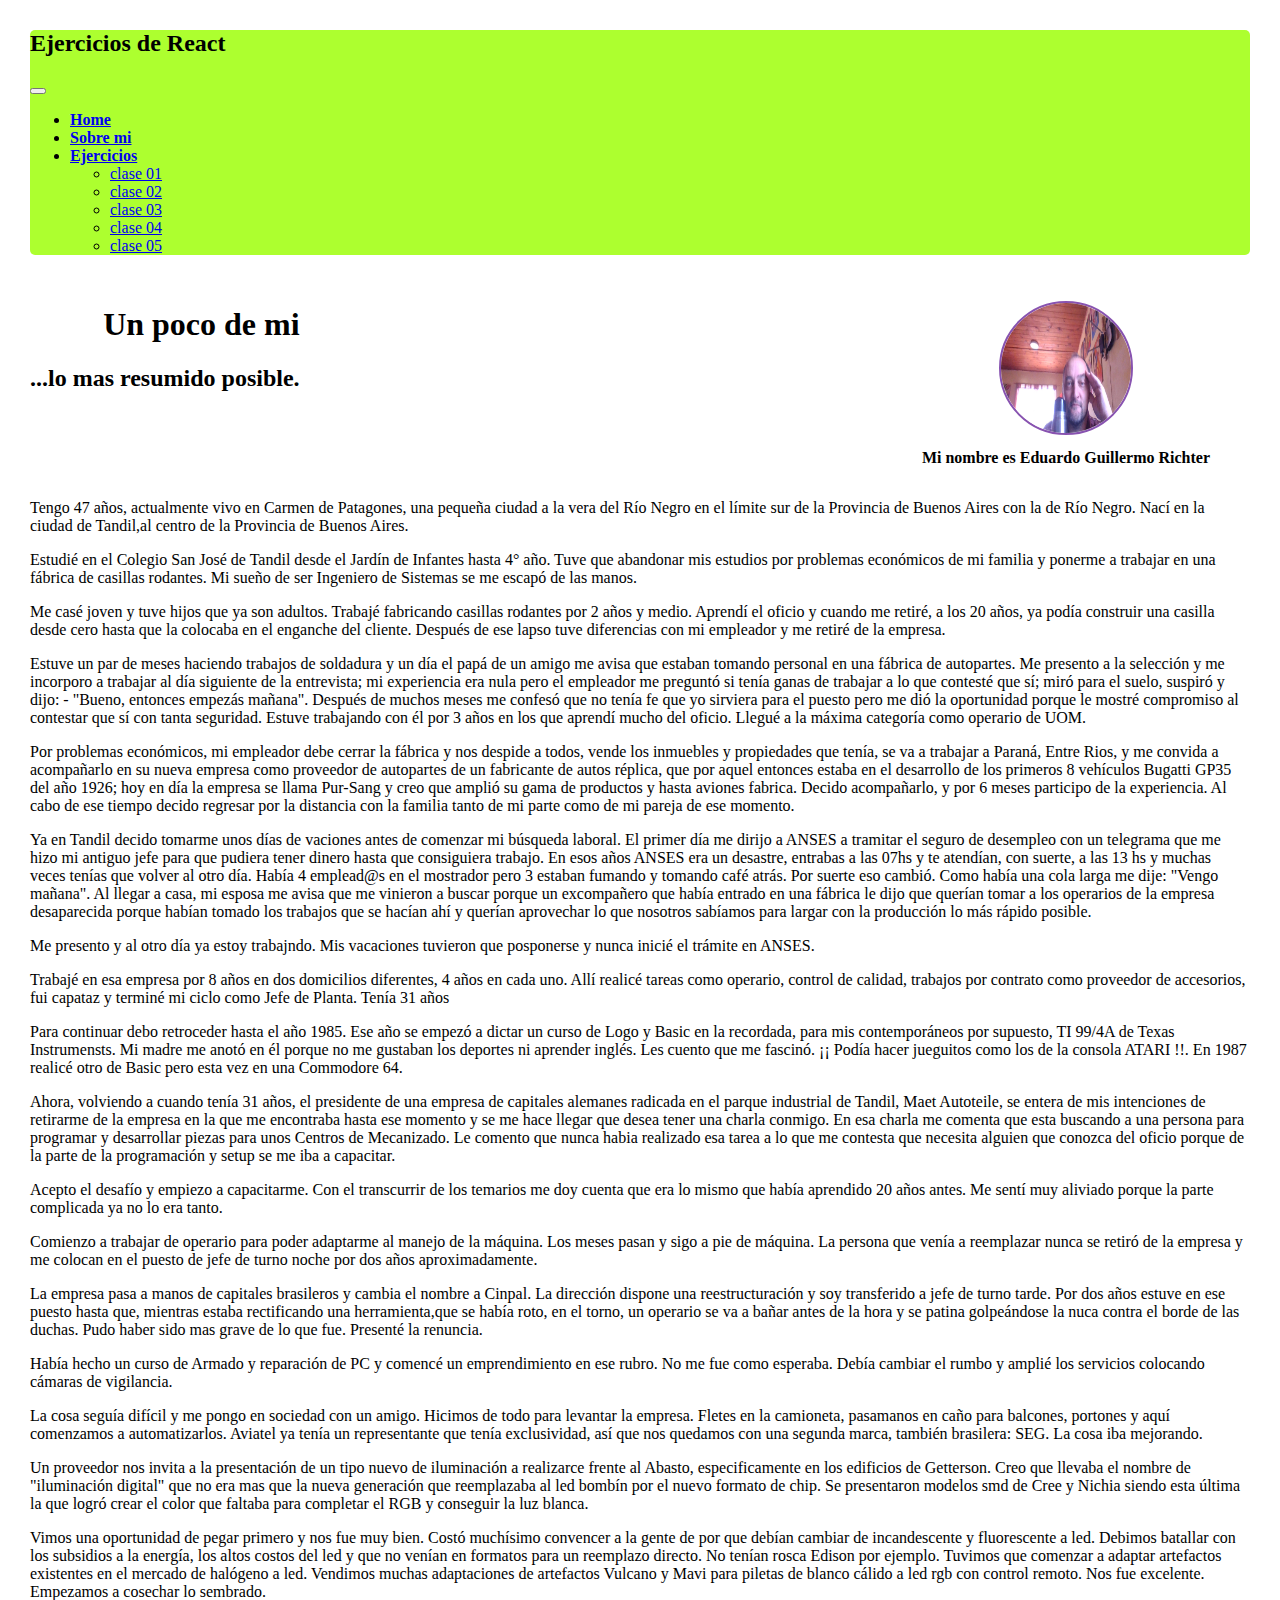
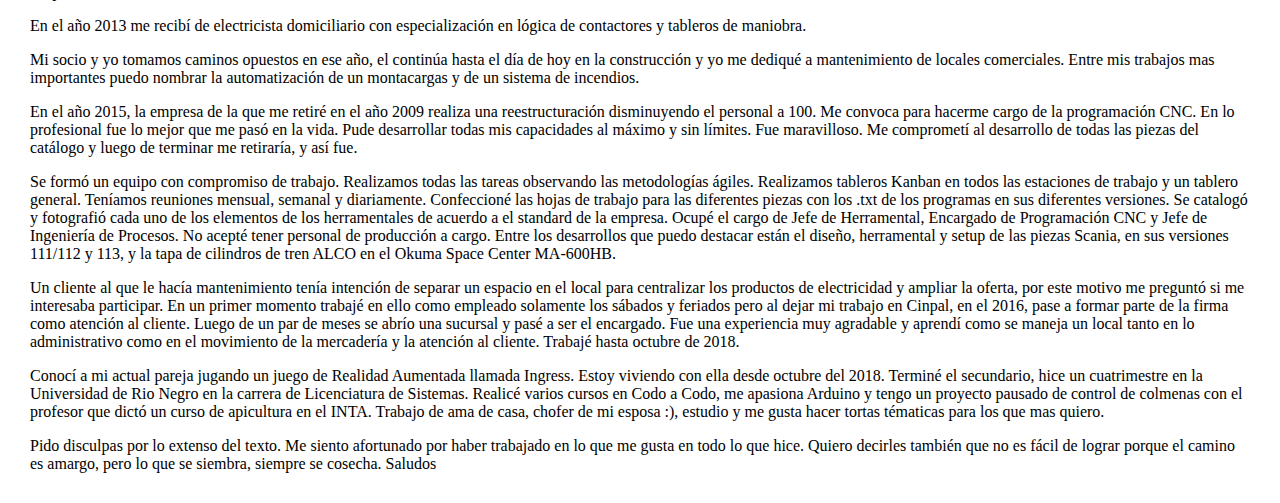
<file: bio.html>
<!DOCTYPE html>
<html lang="es">
  <head>
    <meta charset="UTF-8" />
    <meta http-equiv="X-UA-Compatible" content="IE=edge" />
    <meta name="viewport" content="width=device-width, initial-scale=1.0" />
    <title>Ejercicio clase 01</title>
    <link
      href="https://cdn.jsdelivr.net/npm/bootstrap@5.2.0/dist/css/bootstrap.min.css"
      rel="stylesheet"
      integrity="sha384-gH2yIJqKdNHPEq0n4Mqa/HGKIhSkIHeL5AyhkYV8i59U5AR6csBvApHHNl/vI1Bx"
      crossorigin="anonymous"
    />
    <link rel="stylesheet" href="estilo.css" />
  </head>
  <body>
    <header>
      <nav class="navbar" style="background-color: greenyellow">
        <div class="container-fluid">
          <h2>Ejercicios de React</h2>
          <button
            class="navbar-toggler"
            type="button"
            data-bs-toggle="collapse"
            data-bs-target="#navbarNavDropdown"
            aria-controls="navbarNavDropdown"
            aria-expanded="false"
            aria-label="Toggle navigation"
          >
            <span class="navbar-toggler-icon"></span>
          </button>
          <div class="collapse navbar-collapse" id="navbarNavDropdown">
            <ul class="navbar-nav">
              <li class="nav-item">
                <a class="nav-link active" aria-current="page" href="index.html"
                  >Home</a
                >
              </li>
              <li class="nav-item">
                <a class="nav-link" href="bio.html">Sobre mi</a>
              </li>
              <li class="nav-item dropdown">
                <a
                  class="nav-link dropdown-toggle"
                  href="#"
                  role="button"
                  data-bs-toggle="dropdown"
                  aria-expanded="false"
                >
                  Ejercicios
                </a>
                <ul class="dropdown-menu">
                  <li><a class="dropdown-item" href="bio.html">clase 01</a></li>
                  <li>
                    <a class="dropdown-item" href="clase02.html">clase 02</a>
                  </li>
                  <li>
                    <a class="dropdown-item" href="clase03.html">clase 03</a>
                  </li>
                  <li><a class="dropdown-item" href="clase04.html">clase 04</a></li>
                  <li><a class="dropdown-item" href="clase05.html">clase 05</a></li>
                </ul>
              </li>
            </ul>
          </div>
        </div>
      </nav>
      <div class="cabecera">
        <div class="texto">
          <h1>Un poco de mi</h1>
          <h2>...lo mas resumido posible.</h2>
        </div>

        <figure>
          <img src="imagenes/foto.jpg" alt="Foto de perfil" />
          <figcaption>Mi nombre es Eduardo Guillermo Richter</figcaption>
        </figure>
      </div>
    </header>
    <main>
      <section>
        <p>
          Tengo 47 años, actualmente vivo en Carmen de Patagones, una pequeña
          ciudad a la vera del Río Negro en el límite sur de la Provincia de
          Buenos Aires con la de Río Negro. Nací en la ciudad de Tandil,al
          centro de la Provincia de Buenos Aires.
        </p>
        <p>
          Estudié en el Colegio San José de Tandil desde el Jardín de Infantes
          hasta 4° año. Tuve que abandonar mis estudios por problemas económicos
          de mi familia y ponerme a trabajar en una fábrica de casillas
          rodantes. Mi sueño de ser Ingeniero de Sistemas se me escapó de las
          manos.
        </p>
        <p>
          Me casé joven y tuve hijos que ya son adultos. Trabajé fabricando
          casillas rodantes por 2 años y medio. Aprendí el oficio y cuando me
          retiré, a los 20 años, ya podía construir una casilla desde cero hasta
          que la colocaba en el enganche del cliente. Después de ese lapso tuve
          diferencias con mi empleador y me retiré de la empresa.
        </p>
        <p>
          Estuve un par de meses haciendo trabajos de soldadura y un día el papá
          de un amigo me avisa que estaban tomando personal en una fábrica de
          autopartes. Me presento a la selección y me incorporo a trabajar al
          día siguiente de la entrevista; mi experiencia era nula pero el
          empleador me preguntó si tenía ganas de trabajar a lo que contesté que
          sí; miró para el suelo, suspiró y dijo: - "Bueno, entonces empezás
          mañana". Después de muchos meses me confesó que no tenía fe que yo
          sirviera para el puesto pero me dió la oportunidad porque le mostré
          compromiso al contestar que sí con tanta seguridad. Estuve trabajando
          con él por 3 años en los que aprendí mucho del oficio. Llegué a la
          máxima categoría como operario de UOM.
        </p>
        <p>
          Por problemas económicos, mi empleador debe cerrar la fábrica y nos
          despide a todos, vende los inmuebles y propiedades que tenía, se va a
          trabajar a Paraná, Entre Rios, y me convida a acompañarlo en su nueva
          empresa como proveedor de autopartes de un fabricante de autos
          réplica, que por aquel entonces estaba en el desarrollo de los
          primeros 8 vehículos Bugatti GP35 del año 1926; hoy en día la empresa
          se llama Pur-Sang y creo que amplió su gama de productos y hasta
          aviones fabrica. Decido acompañarlo, y por 6 meses participo de la
          experiencia. Al cabo de ese tiempo decido regresar por la distancia
          con la familia tanto de mi parte como de mi pareja de ese momento.
        </p>
        <p>
          Ya en Tandil decido tomarme unos días de vaciones antes de comenzar mi
          búsqueda laboral. El primer día me dirijo a ANSES a tramitar el seguro
          de desempleo con un telegrama que me hizo mi antiguo jefe para que
          pudiera tener dinero hasta que consiguiera trabajo. En esos años ANSES
          era un desastre, entrabas a las 07hs y te atendían, con suerte, a las
          13 hs y muchas veces tenías que volver al otro día. Había 4 emplead@s
          en el mostrador pero 3 estaban fumando y tomando café atrás. Por
          suerte eso cambió. Como había una cola larga me dije: "Vengo mañana".
          Al llegar a casa, mi esposa me avisa que me vinieron a buscar porque
          un excompañero que había entrado en una fábrica le dijo que querían
          tomar a los operarios de la empresa desaparecida porque habían tomado
          los trabajos que se hacían ahí y querían aprovechar lo que nosotros
          sabíamos para largar con la producción lo más rápido posible.
        </p>
        <p>
          Me presento y al otro día ya estoy trabajndo. Mis vacaciones tuvieron
          que posponerse y nunca inicié el trámite en ANSES.
        </p>
        <p>
          Trabajé en esa empresa por 8 años en dos domicilios diferentes, 4 años
          en cada uno. Allí realicé tareas como operario, control de calidad,
          trabajos por contrato como proveedor de accesorios, fui capataz y
          terminé mi ciclo como Jefe de Planta. Tenía 31 años
        </p>
        <p>
          Para continuar debo retroceder hasta el año 1985. Ese año se empezó a
          dictar un curso de Logo y Basic en la recordada, para mis
          contemporáneos por supuesto, TI 99/4A de Texas Instrumensts. Mi madre
          me anotó en él porque no me gustaban los deportes ni aprender inglés.
          Les cuento que me fascinó. ¡¡ Podía hacer jueguitos como los de la
          consola ATARI !!. En 1987 realicé otro de Basic pero esta vez en una
          Commodore 64.
        </p>
        <p>
          Ahora, volviendo a cuando tenía 31 años, el presidente de una empresa
          de capitales alemanes radicada en el parque industrial de Tandil, Maet
          Autoteile, se entera de mis intenciones de retirarme de la empresa en
          la que me encontraba hasta ese momento y se me hace llegar que desea
          tener una charla conmigo. En esa charla me comenta que esta buscando a
          una persona para programar y desarrollar piezas para unos Centros de
          Mecanizado. Le comento que nunca habia realizado esa tarea a lo que me
          contesta que necesita alguien que conozca del oficio porque de la
          parte de la programación y setup se me iba a capacitar.
        </p>
        <p>
          Acepto el desafío y empiezo a capacitarme. Con el transcurrir de los
          temarios me doy cuenta que era lo mismo que había aprendido 20 años
          antes. Me sentí muy aliviado porque la parte complicada ya no lo era
          tanto.
        </p>
        <p>
          Comienzo a trabajar de operario para poder adaptarme al manejo de la
          máquina. Los meses pasan y sigo a pie de máquina. La persona que venía
          a reemplazar nunca se retiró de la empresa y me colocan en el puesto
          de jefe de turno noche por dos años aproximadamente.
        </p>
        <p>
          La empresa pasa a manos de capitales brasileros y cambia el nombre a
          Cinpal. La dirección dispone una reestructuración y soy transferido a
          jefe de turno tarde. Por dos años estuve en ese puesto hasta que,
          mientras estaba rectificando una herramienta,que se había roto, en el
          torno, un operario se va a bañar antes de la hora y se patina
          golpeándose la nuca contra el borde de las duchas. Pudo haber sido mas
          grave de lo que fue. Presenté la renuncia.
        </p>
        <p>
          Había hecho un curso de Armado y reparación de PC y comencé un
          emprendimiento en ese rubro. No me fue como esperaba. Debía cambiar el
          rumbo y amplié los servicios colocando cámaras de vigilancia.
        </p>
        <p>
          La cosa seguía difícil y me pongo en sociedad con un amigo. Hicimos de
          todo para levantar la empresa. Fletes en la camioneta, pasamanos en
          caño para balcones, portones y aquí comenzamos a automatizarlos.
          Aviatel ya tenía un representante que tenía exclusividad, así que nos
          quedamos con una segunda marca, también brasilera: SEG. La cosa iba
          mejorando.
        </p>
        <p>
          Un proveedor nos invita a la presentación de un tipo nuevo de
          iluminación a realizarce frente al Abasto, especificamente en los
          edificios de Getterson. Creo que llevaba el nombre de "iluminación
          digital" que no era mas que la nueva generación que reemplazaba al led
          bombín por el nuevo formato de chip. Se presentaron modelos smd de
          Cree y Nichia siendo esta última la que logró crear el color que
          faltaba para completar el RGB y conseguir la luz blanca.
        </p>
        <p>
          Vimos una oportunidad de pegar primero y nos fue muy bien. Costó
          muchísimo convencer a la gente de por que debían cambiar de
          incandescente y fluorescente a led. Debimos batallar con los subsidios
          a la energía, los altos costos del led y que no venían en formatos
          para un reemplazo directo. No tenían rosca Edison por ejemplo. Tuvimos
          que comenzar a adaptar artefactos existentes en el mercado de halógeno
          a led. Vendimos muchas adaptaciones de artefactos Vulcano y Mavi para
          piletas de blanco cálido a led rgb con control remoto. Nos fue
          excelente. Empezamos a cosechar lo sembrado.
        </p>
        <p>
          En el año 2013 me recibí de electricista domiciliario con
          especialización en lógica de contactores y tableros de maniobra.
        </p>
        <p>
          Mi socio y yo tomamos caminos opuestos en ese año, el continúa hasta
          el día de hoy en la construcción y yo me dediqué a mantenimiento de
          locales comerciales. Entre mis trabajos mas importantes puedo nombrar
          la automatización de un montacargas y de un sistema de incendios.
        </p>
        <p>
          En el año 2015, la empresa de la que me retiré en el año 2009 realiza
          una reestructuración disminuyendo el personal a 100. Me convoca para
          hacerme cargo de la programación CNC. En lo profesional fue lo mejor
          que me pasó en la vida. Pude desarrollar todas mis capacidades al
          máximo y sin límites. Fue maravilloso. Me comprometí al desarrollo de
          todas las piezas del catálogo y luego de terminar me retiraría, y así
          fue.
        </p>
        <p>
          Se formó un equipo con compromiso de trabajo. Realizamos todas las
          tareas observando las metodologías ágiles. Realizamos tableros Kanban
          en todos las estaciones de trabajo y un tablero general. Teníamos
          reuniones mensual, semanal y diariamente. Confeccioné las hojas de
          trabajo para las diferentes piezas con los .txt de los programas en
          sus diferentes versiones. Se catalogó y fotografió cada uno de los
          elementos de los herramentales de acuerdo a el standard de la empresa.
          Ocupé el cargo de Jefe de Herramental, Encargado de Programación CNC y
          Jefe de Ingeniería de Procesos. No acepté tener personal de producción
          a cargo. Entre los desarrollos que puedo destacar están el diseño,
          herramental y setup de las piezas Scania, en sus versiones 111/112 y
          113, y la tapa de cilindros de tren ALCO en el Okuma Space Center
          MA-600HB.
        </p>
        <p>
          Un cliente al que le hacía mantenimiento tenía intención de separar un
          espacio en el local para centralizar los productos de electricidad y
          ampliar la oferta, por este motivo me preguntó si me interesaba
          participar. En un primer momento trabajé en ello como empleado
          solamente los sábados y feriados pero al dejar mi trabajo en Cinpal,
          en el 2016, pase a formar parte de la firma como atención al cliente.
          Luego de un par de meses se abrío una sucursal y pasé a ser el
          encargado. Fue una experiencia muy agradable y aprendí como se maneja
          un local tanto en lo administrativo como en el movimiento de la
          mercadería y la atención al cliente. Trabajé hasta octubre de 2018.
        </p>
        <p>
          Conocí a mi actual pareja jugando un juego de Realidad Aumentada
          llamada Ingress. Estoy viviendo con ella desde octubre del 2018.
          Terminé el secundario, hice un cuatrimestre en la Universidad de Rio
          Negro en la carrera de Licenciatura de Sistemas. Realicé varios cursos
          en Codo a Codo, me apasiona Arduino y tengo un proyecto pausado de
          control de colmenas con el profesor que dictó un curso de apicultura
          en el INTA. Trabajo de ama de casa, chofer de mi esposa :), estudio y
          me gusta hacer tortas tématicas para los que mas quiero.
        </p>
        <p>
          Pido disculpas por lo extenso del texto. Me siento afortunado por
          haber trabajado en lo que me gusta en todo lo que hice. Quiero
          decirles también que no es fácil de lograr porque el camino es amargo,
          pero lo que se siembra, siempre se cosecha. Saludos
        </p>
      </section>
      <section></section>
    </main>
    <script
      src="https://cdn.jsdelivr.net/npm/bootstrap@5.2.0/dist/js/bootstrap.bundle.min.js"
      integrity="sha384-A3rJD856KowSb7dwlZdYEkO39Gagi7vIsF0jrRAoQmDKKtQBHUuLZ9AsSv4jD4Xa"
      crossorigin="anonymous"
    ></script>
  </body>
</html>
</file>
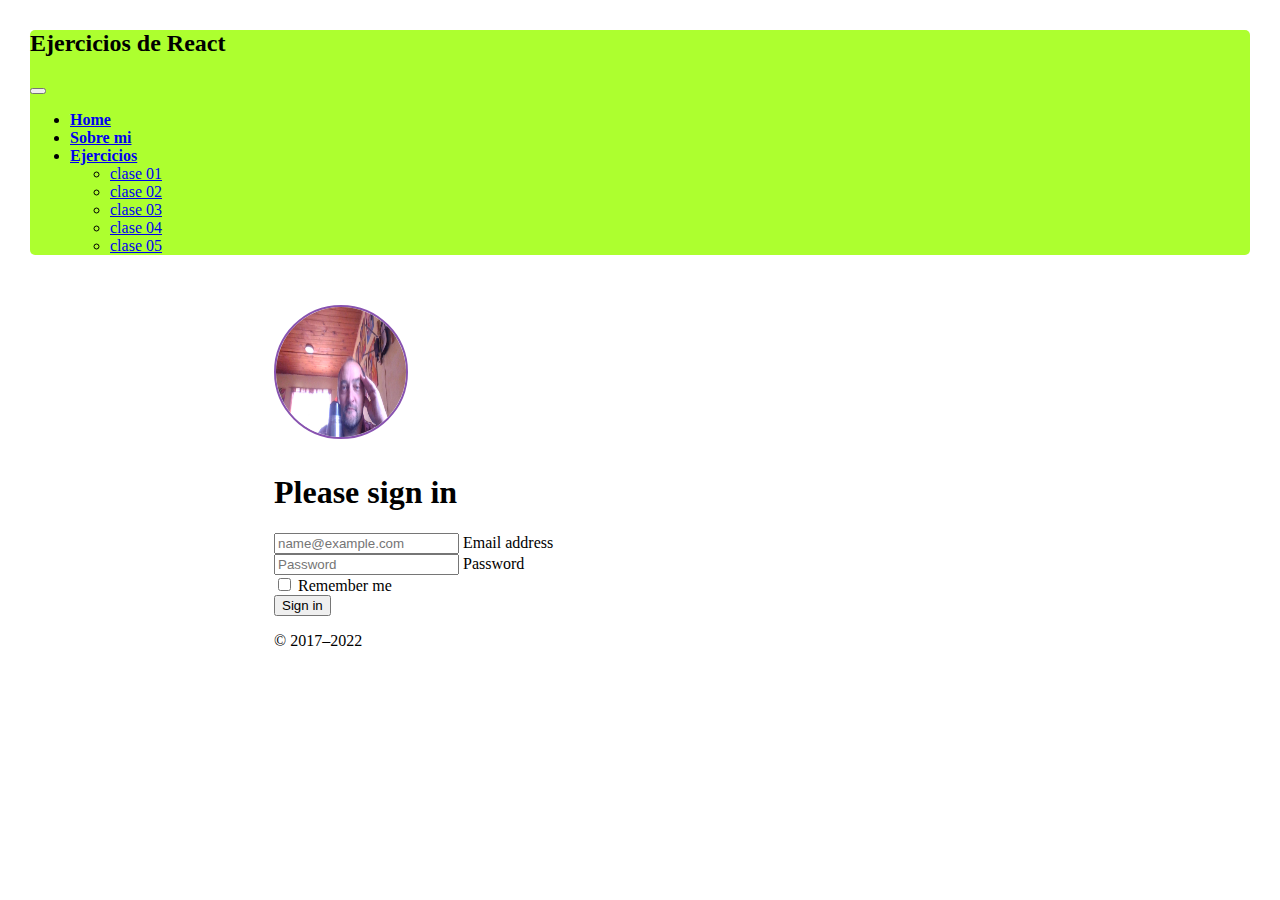
<file: clase02.html>
<!DOCTYPE html>
<html lang="es">
<head>
    <meta charset="UTF-8">
    <meta http-equiv="X-UA-Compatible" content="IE=edge">
    <meta name="viewport" content="width=device-width, initial-scale=1.0">
    <title>Clase 02</title>
</head>
<body>
    <link
    href="https://cdn.jsdelivr.net/npm/bootstrap@5.2.0/dist/css/bootstrap.min.css"
    rel="stylesheet"
    integrity="sha384-gH2yIJqKdNHPEq0n4Mqa/HGKIhSkIHeL5AyhkYV8i59U5AR6csBvApHHNl/vI1Bx"
    crossorigin="anonymous"
  />
  <link rel="stylesheet" href="estilo.css" />
</head>
<body >
  <header>
    <nav class="navbar" style="background-color: greenyellow">
      <div class="container-fluid">
        <h2>Ejercicios de React</h2>
        <button
          class="navbar-toggler"
          type="button"
          data-bs-toggle="collapse"
          data-bs-target="#navbarNavDropdown"
          aria-controls="navbarNavDropdown"
          aria-expanded="false"
          aria-label="Toggle navigation"
        >
          <span class="navbar-toggler-icon"></span>
        </button>
        <div class="collapse navbar-collapse" id="navbarNavDropdown">
          <ul class="navbar-nav">
            <li class="nav-item">
              <a class="nav-link active" aria-current="page" href="index.html"
                >Home</a
              >
            </li>
            <li class="nav-item">
              <a class="nav-link" href="bio.html">Sobre mi</a>
            </li>
            <li class="nav-item dropdown">
              <a
                class="nav-link dropdown-toggle"
                href="#"
                role="button"
                data-bs-toggle="dropdown"
                aria-expanded="false"
              >
                Ejercicios
              </a>
              <ul class="dropdown-menu">
                <li><a class="dropdown-item" href="bio.html">clase 01</a></li>
                <li><a class="dropdown-item" href="clase02.html">clase 02</a></li>
                <li><a class="dropdown-item" href="clase03.html">clase 03</a></li>
                <li><a class="dropdown-item" href="clase04.html">clase 04</a></li>
                <li><a class="dropdown-item" href="clase05.html">clase 05</a></li>
              </ul>
            </li>
          </ul>
        </div>
      </div>
    </nav>
  
  </header>

  <main class="form-signin w-100 m-auto text-center">
    <form class="form">
      <img class="mb-4" src="./imagenes/foto.jpg" alt="" width="72" height="57">
      <h1 class="h3 mb-3 fw-normal">Please sign in</h1>
  
      <div class="form-floating">
        <input type="email" class="form-control" id="floatingInput" placeholder="name@example.com">
        <label for="floatingInput">Email address</label>
      </div>
      <div class="form-floating">
        <input type="password" class="form-control" id="floatingPassword" placeholder="Password">
        <label for="floatingPassword">Password</label>
      </div>
  
      <div class="checkbox mb-3">
        <label>
          <input type="checkbox" value="remember-me"> Remember me
        </label>
      </div>
      <button class="w-100 btn btn-lg btn-primary" type="submit">Sign in</button>
      <p class="mt-5 mb-3 text-muted">&copy; 2017–2022</p>
    </form>
  </main>
  
  
  <script
  src="https://cdn.jsdelivr.net/npm/bootstrap@5.2.0/dist/js/bootstrap.bundle.min.js"
  integrity="sha384-A3rJD856KowSb7dwlZdYEkO39Gagi7vIsF0jrRAoQmDKKtQBHUuLZ9AsSv4jD4Xa"
  crossorigin="anonymous"
></script>
<script src="script.js"></script>
</body>
</html>
</file>
<file: estilo.css>
body {
    margin: 30px;


}

.navbar {
    border-radius: 5px;
}

.cabecera {
    display: flex;
    justify-content: space-between;
    margin-top: 30px;
}

.texto {
    text-align: right;
}

.nav-link {
    font-weight: bold;
}

figure {
    text-align: center;

}

figcaption {
    font-weight: bold;
}

img {
    width: 130px;
    height: 130px;
    border-radius: 50%;
    border: 2px solid rgb(136, 83, 176);
    margin-bottom: 10px;
}

.main-02 {
    margin-top: 50px;
}

.card-header {
    text-align: center;
    font-size: 2em;
}

.form {
    margin-top: 50px;
    padding: 0 20%;
    
}
</file>
